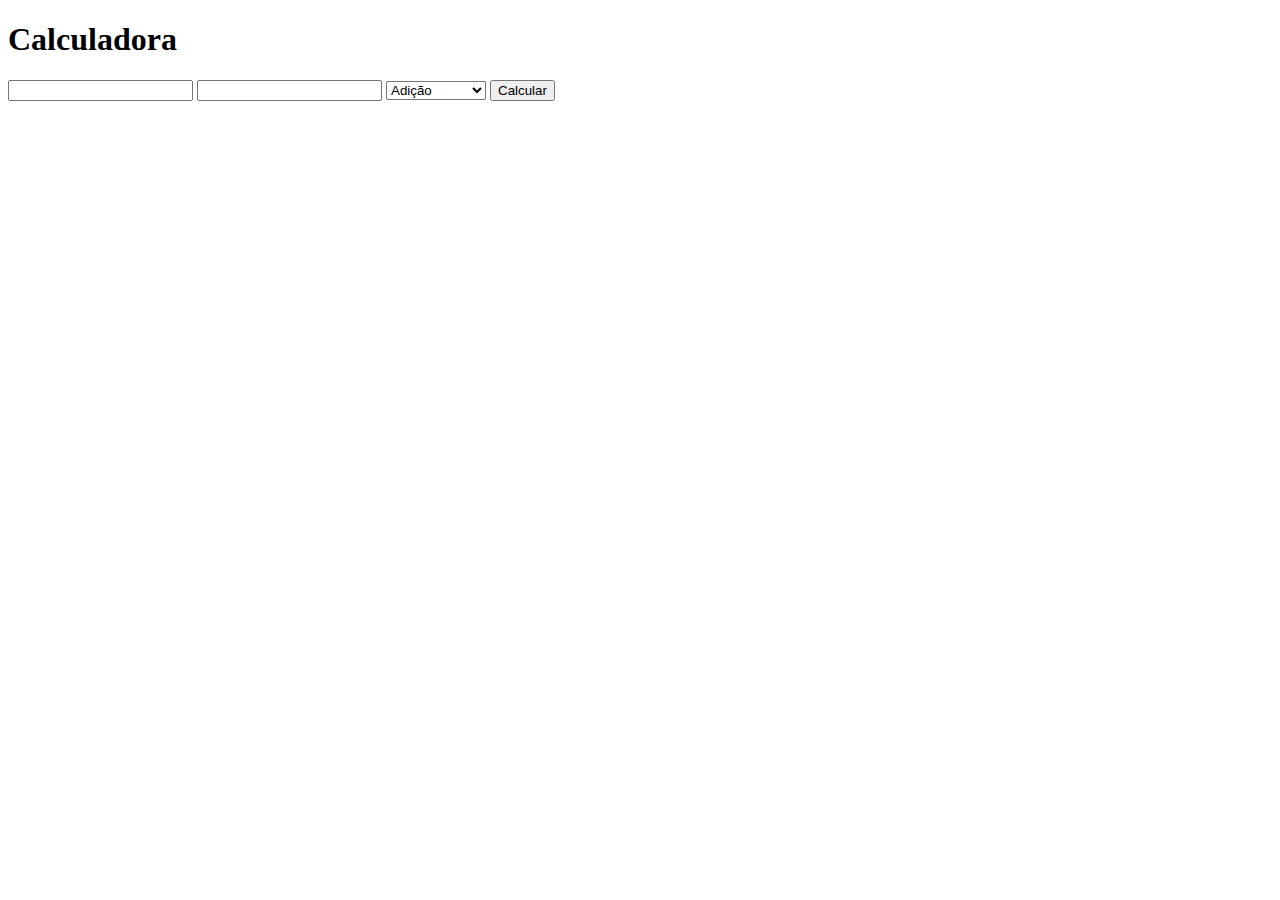
<file: calculadora.html>
<!DOCTYPE html>
<html lang="en">
<head>
    <meta charset="UTF-8">
    <meta name="viewport" content="width=device-width, initial-scale=1.0">
    <title>Document</title>
</head>
<body>
    <h1>Calculadora</h1>
    <form>
      <input type="number" id="num1">
      <input type="number" id="num2">
      <select id="operacao">
        <option value="+">Adição</option>
        <option value="-">Subtração</option>
        <option value="*">Multiplicação</option>
        <option value="/">Divisão</option>
      </select>
      <input type="submit" value="Calcular">
    </form>
    <p id="resultado"></p>
</body>
</html>
</file>
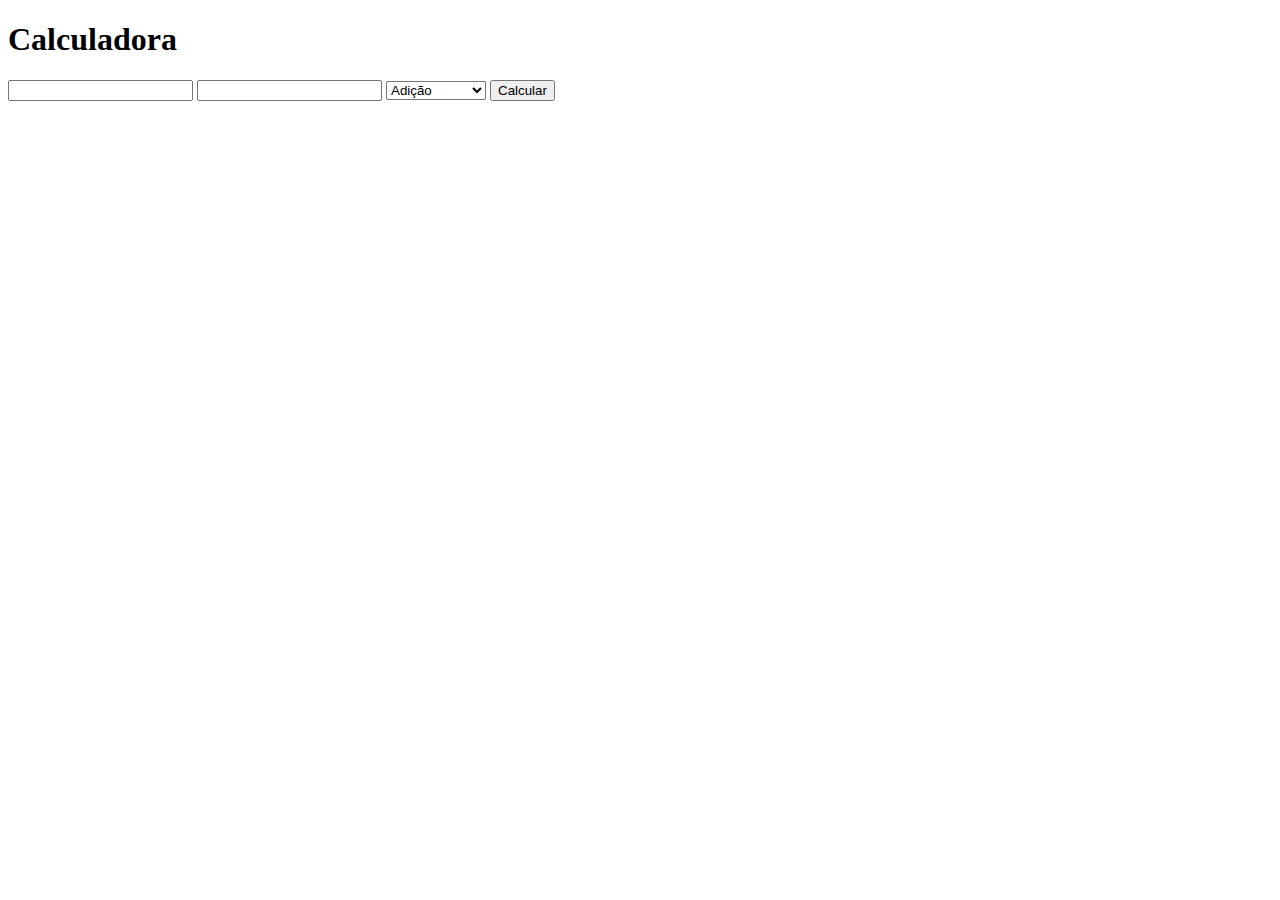
<file: calculadorajs.html>
<!DOCTYPE html>
<html lang="en">
<head>
    <meta charset="UTF-8">
    <meta name="viewport" content="width=device-width, initial-scale=1.0">
    <title>Calculadora</title>
</head>
<body>
    <h1>Calculadora</h1>
  <form>
    <input type="number" id="num1">
    <input type="number" id="num2">
    <select id="operacao">
      <option value="+">Adição</option>
      <option value="-">Subtração</option>
      <option value="*">Multiplicação</option>
      <option value="/">Divisão</option>
    </select>
    <input type="submit" value="Calcular">
  </form>
  <p id="resultado"></p>
  <script type="text/javascript" src="./calculojs.js">
    
  </script>
</body>
</html>
</file>
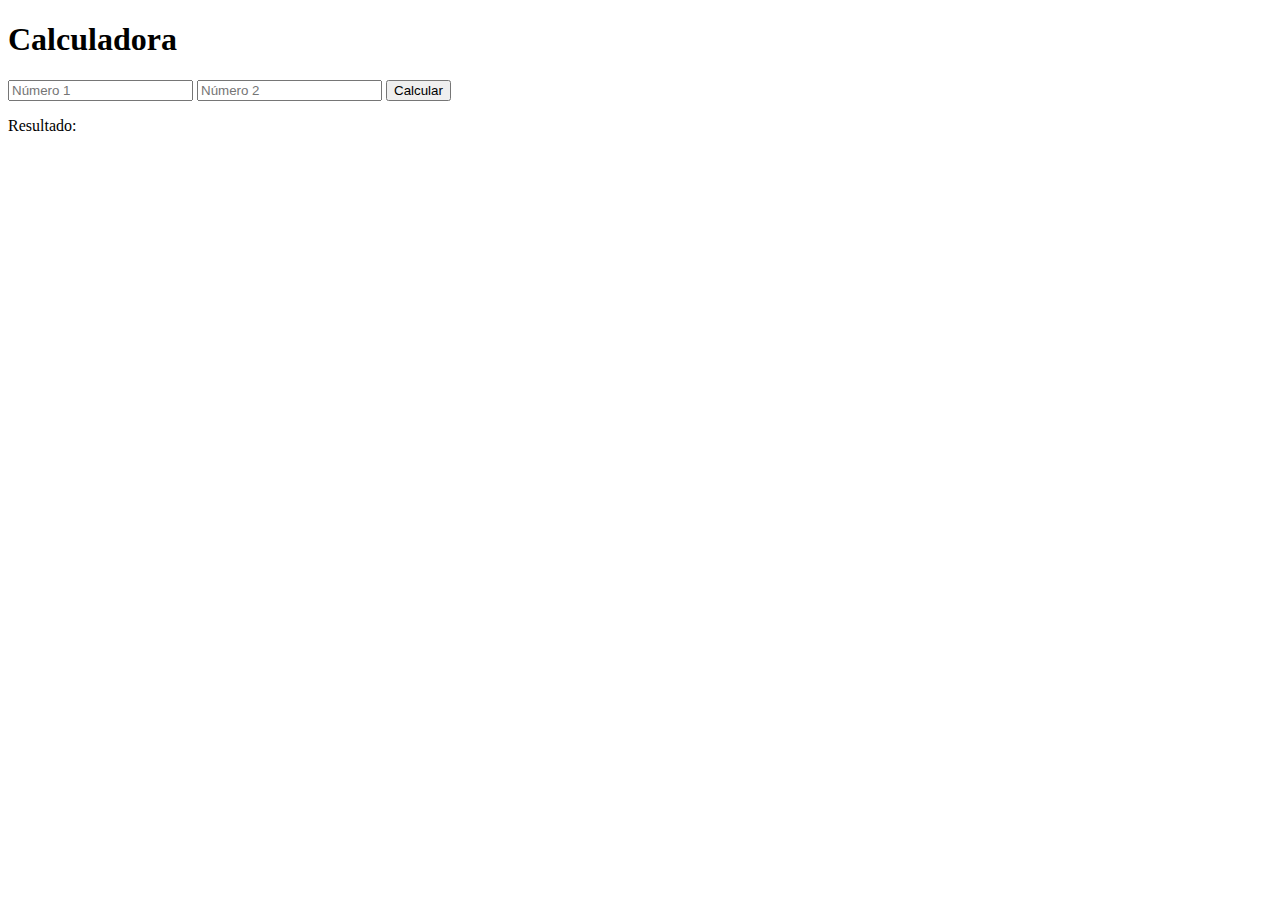
<file: CalculadoraJuros/calcteste.html>
<!DOCTYPE html>
<html>
<head>
    <title>Calculadora em JavaScript</title>
</head>
<body>
    <h1>Calculadora</h1>
    <input type="text" id="numero1" placeholder="Número 1">
    <input type="text" id="numero2" placeholder="Número 2">
    <button onclick="calcular()">Calcular</button>
    <p id="resultado">Resultado: </p>

    <script>
        function calcular() {
            // Obtém os valores dos campos de entrada
            var num1 = parseFloat(document.getElementById('numero1').value);
            var num2 = parseFloat(document.getElementById('numero2').value);

            // Realiza a operação desejada (neste caso, a multiplicação)
            var resultado = num1 * num2;

            // Atualiza o conteúdo do elemento com o ID 'resultado'
            document.getElementById('resultado').textContent = 'Resultado: ' + resultado;
        }
    </script>
</body>
</html>
</file>
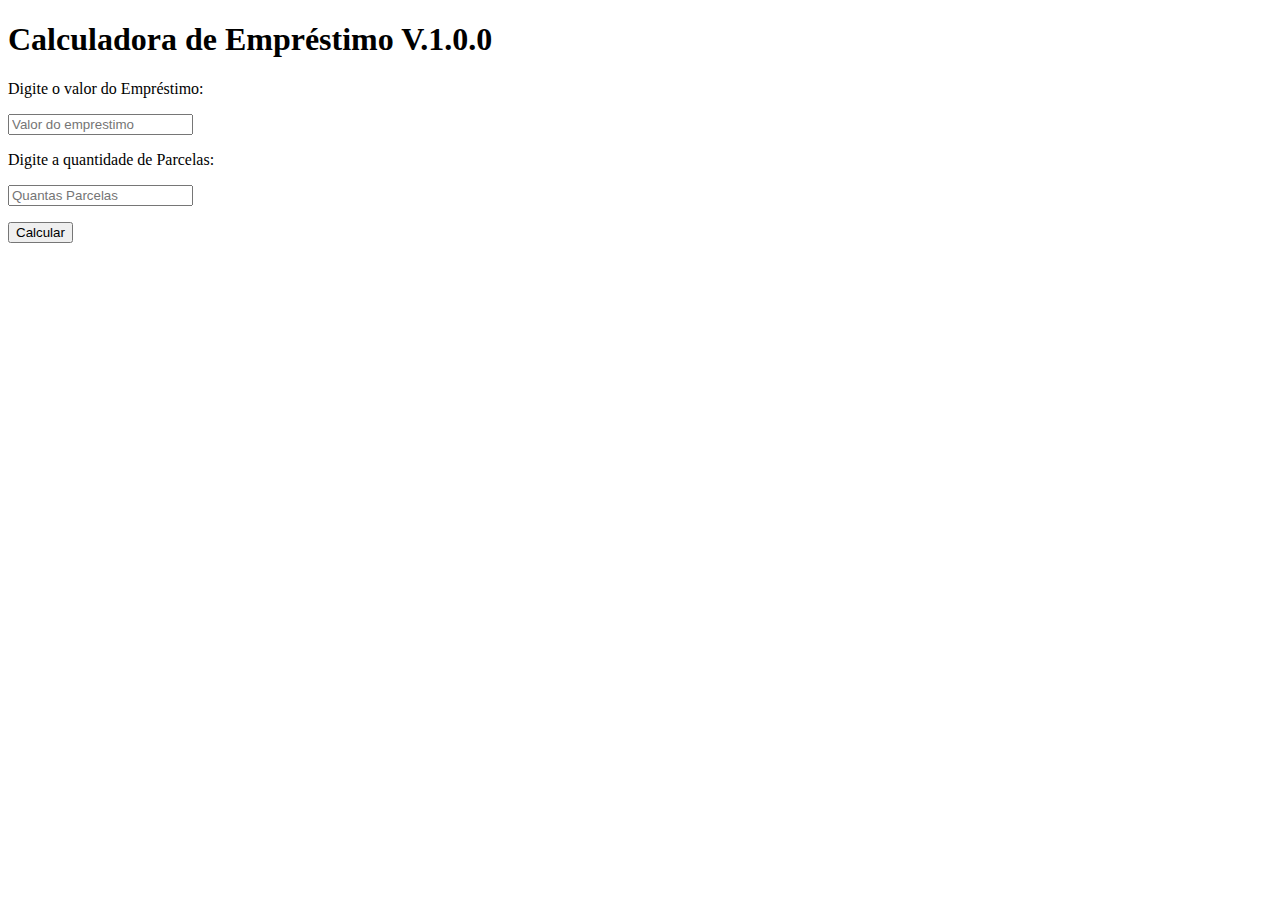
<file: CalculadoraJuros/Calcula.html>
<!DOCTYPE html>
<html lang="en">
<head>
    <meta charset="UTF-8">
    <meta name="viewport" content="width=device-width, initial-scale=1.0">
    <title>Calculadora de Empréstimo V.1.0.0</title>
   <!--  <link rel="stylesheet" href ="./style.css">  linka ao meu arquivo do css-->
</head>
<body>

    <h1> Calculadora de Empréstimo V.1.0.0</h1>
    
    

    <p>Digite o valor do Empréstimo: </p>
    <input type="text" id="valorEmprestimo1" placeholder="Valor do emprestimo">
    <p>Digite a quantidade de Parcelas: </p>
    <input type="text" id="quantidadeParcela1" placeholder="Quantas Parcelas">
    <p> 
       
    <button onclick="calcular()">Calcular</button>
   
    


  
</p>
    <p id="valorEmprestimo"> </p>
 <!--  <P id="juros"> </P> -->
    <p id ="quantidadeParcela"></p>
    <p id="valorDaParcelaEmprestimo"></p>
  <!--  <p id="valortotalReceber">  </id>-->
    
 
    <!-- linka ao meu arquivo do JS-->
    <script src="./calculo.js">
    </script>
</div>
    
</body>
</html>
</file>
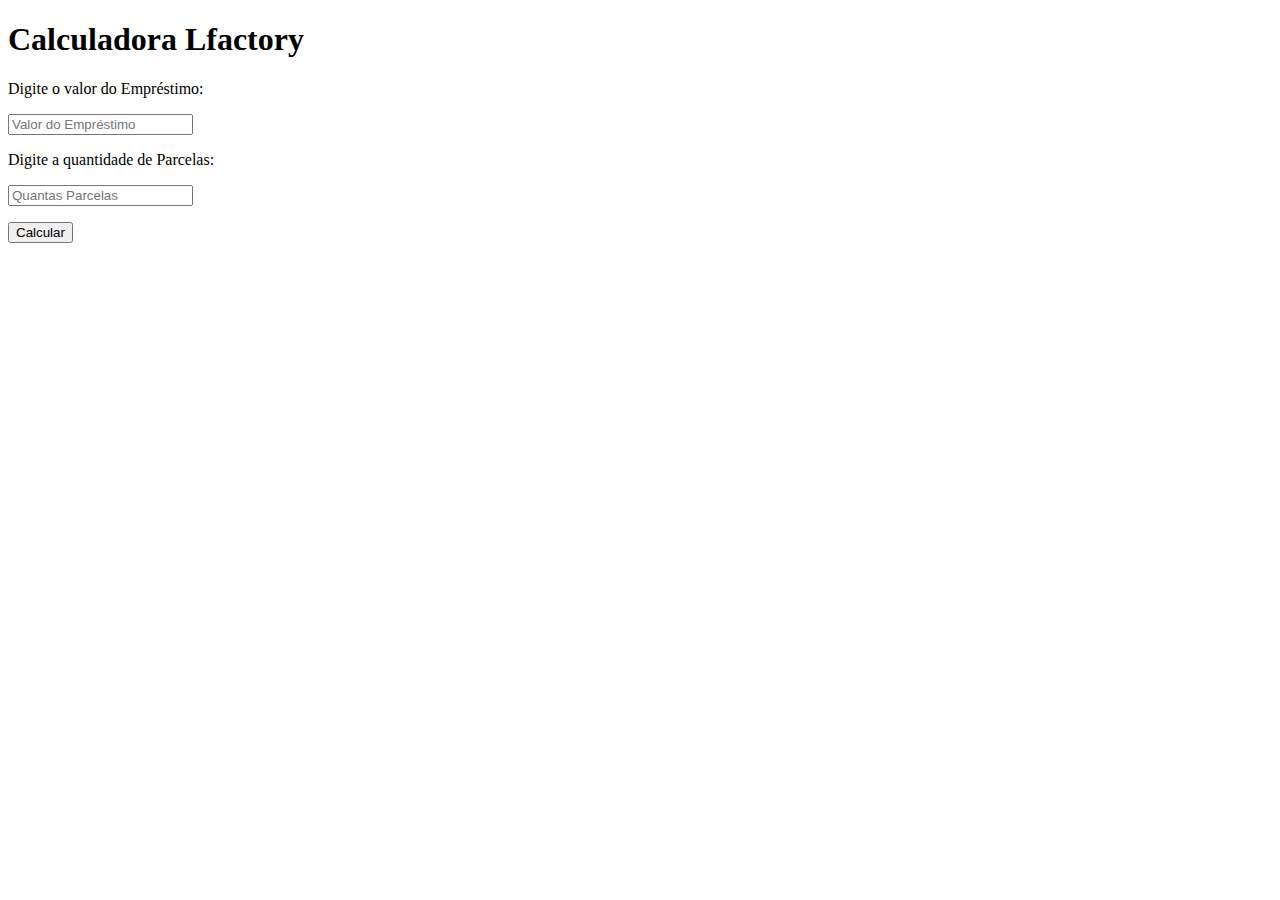
<file: CalculadoraJuros/CalculaEmprestimo - Copia.html>
<!DOCTYPE html>
<html lang="en">
<head>
    <meta charset="UTF-8">
    <meta name="viewport" content="width=device-width, initial-scale=1.0">
    <title>Calculadora de Juros Lfactory</title>
   <!-- <link rel="stylesheet" href ="./style.css">  linka ao meu arquivo do css-->
</head>
<body>

    <h1> Calculadora Lfactory</h1>
    <div class ="fundo">

    <p>Digite o valor do Empréstimo: </p>
    <input type="text" id="valorEmprestimo1" placeholder="Valor do Empréstimo">
    <p>Digite a quantidade de Parcelas: </p>
    <input type="text" id="quantidadeParcela1" placeholder="Quantas Parcelas">
    <p> 
    <button onclick="calcular()">Calcular</button>
</p>
    <p id="valorEmprestimo"> </p>
 <!--  <P id="juros"> </P> -->
    <p id ="quantidadeParcela"></p>
    <p id="valorDaParcelaEmprestimo"></p>
  <!--  <p id="valortotalReceber">  </id>-->
    
 
    <!-- linka ao meu arquivo do JS-->
    <script>

function calcular() {
    // Obtém os valores dos campos de entrada
    var valorEmprestimo = parseFloat(document.getElementById('valorEmprestimo1').value);
    var quantidadeParcela = parseFloat(document.getElementById('quantidadeParcela1').value);

    var juros = (valorEmprestimo*15)/100;//calculo dos 15%
    //let moeda = juros.toLocaleString('pt-BR', { style: 'currency', currency: 'BRL' }); - transforma em moeda
    var parcela = valorEmprestimo / quantidadeParcela;
    var valorDaParcelaEmprestimo = parcela + juros;
    var valortotalReceber = valorDaParcelaEmprestimo *quantidadeParcela;

    // Realiza a operação desejada (neste caso, a multiplicação)
   

    // Atualiza o conteúdo do elemento com o ID 'resultado'
    document.getElementById('valorEmprestimo').textContent = 'Valor solicitado do Empréstimo: ' + valorEmprestimo;
   // document.getElementById('juro').textContent = 'valor dos 15% -> Juros: ' + juros;
    document.getElementById('quantidadeParcela').textContent = 'Quantidade de Parcelas: ' + quantidadeParcela;
    document.getElementById('valorDaParcelaEmprestimo').textContent = 'valor Da Parcela Empréstimo: ' + valorDaParcelaEmprestimo;
   // document.getElementById('valortotalReceber').textContent = 'valor Da total a receber: ' + valortotalReceber;

  
}

//alert("Entre para testar o valor do empréstimo");



//document.getElementById('resultado').textContent = 'Resultado: ' + resultado;
    </script>
</div>
    
</body>
</html>
</file>
<file: CalculadoraJuros/style.css>
* { /*aplica pára todos os elementos*/ 
    margin: 0; /*todos elementos nao vao ter mais a margens do navegador*/
    padding: 0;/*todos elementos nao vao ter mais a padding do navegador*/
    box-sizing: border-box;
    
}

:root { /* criuando variaveis para alteração do corpo total*/
    --text-color: rgb(0, 0, 0);
    --bg-url: url(./assets/bg-mobile.jpg);
    --stroke-color:  rgba(255, 255,255,0.5);
    --surface-color: rgba(255, 255,255,0.05);
    --surface-color-hover: rgba(0,0,0,0.02);
    --highlight-color:  rgba(255,255,255,0.05);
    --switch-bg-url: url(./assets/moon-stars.svg);
}
body * { 
    font-family: 'Inter', sans-serif;
    color: var(--text-color)
    font-size
   
}

body {
 /*
    background-image: url(./assets/bg-mobile.jpg); ;/*pega a imagem da pasta
    background-repeat: no-repeat ; /*para nao repetir a imagem
    background-position: top center; /*posição da minha imagem
    background-size: cover; /*preenche toda minha tela
*/
    /* agrupar todo backgound em um so comando - chamado atalho*/
    background: var(--bg-url) no-repeat top center/cover;
  
}

body * { 
    font-family: 'Inter', sans-serif;
    color: var(--text-color)
   
}
#container { /* para identificar ID usa #*/
    width: 360px;
    
   /* border: 1px solid red;*/
    margin: 56px auto 0px; /*sendo aplicado em cima, direita e esquerda, e em baixo*/

    /*display: block; /*block -> da toda a largura possivel de tela*/
      /* height: 720px; -> alinha altura automatico para ser fluido*/
   
    
}

/* profile */

#profile {
    text-align: center;
    padding: 24px;
  
}

#profile img{
    
   width: 112px;
   border-radius: 58px; 

    /*height: 112px; /*altura nao vamos precisar, pois precisa ser fluido*/
    /*display: block; /*none = some display regtra de visuzalição*/ 
}
#profile p {
    
    font-weight: 500;
    line-height: 24px; /*altura de linha*/
    margin-top: 8px;
    
 
   
}

/* switch*/ 
#switch {
   /* border: 1px solid red;*/
    width: 64px;
    
    position: relative; /*fica dentro do switch*/
    margin: 4px auto;


}

#switch button {
    width: 32px;
    height: 32px;
    background: white var(--switch-bg-url) no-repeat center;
    border: 0;
    border-radius: 50%;
    
    position: absolute; /*faz uma sobreposição de camadas*/
    top: 50%;
    left: 0;
    z-index: 1;
    transform: translateY(-50%);
}

.light #switch button {
    right: 0;
    left: initial;
}

#switch span {
    display: block;
    width: 64px;
    height: 24px;
    background: var(--surface-color);
    border: 1px solid var(--stroke-color);
    backdrop-filter: blur (4px);
    -webkit-backdrop-filter: blur(4px); /*webkit para funcionar em outros naverdadores por conta das versõesd*/
    border-radius: 9999px;
}


/*links da lista*/ 
ul {
    list-style:  none; /*tira as bolinhas*/
    display: flex;
   flex-direction: column;
   gap: 8px;
   padding: 24px 0px;
    }
ul li a {
    
    display: flex;  
    justify-content: center;     /* mesma coisa -> text-align: center;*/
    align-items: center;

    padding: 16px 24px;

    background:  var(--surface-color);
    border: 1px solid var(--stroke-color);
    border-radius: 8px; /*arredonda as bordas*/

    backdrop-filter: blur (4px);
    -webkit-backdrop-filter: blur (4px);

    text-decoration: none; /*tira a linha de baixo do texsto do botão*/
    font-weight: 500;

    transition: background 0.2s;
}

/*pseudo selecto - quando eu passo o mouse em cima */
ul li a:hover {

    background:  var(--surface-color-hover);
    border: 1.5px solid var(--text-color);

}

#social-links {
    /*border: 1px solid red;*/

    display: flex; /**/ 
    gap: 32px;
    padding: 24px 0px;
    font-size: 24px;
    justify-content: center;
}
#social-links a {
    display: flex;
    align-items: center;
    justify-content: center;
    padding: 16px;

    transition: background 0.2s;
    border-radius: 50%;
}
#social-links a:hover {
    background: var(--highlight-color);
    

}


footer { /*rodapé*/
    padding: 24px;
    text-align: center;
    font-size: 14px;

}
</file>
